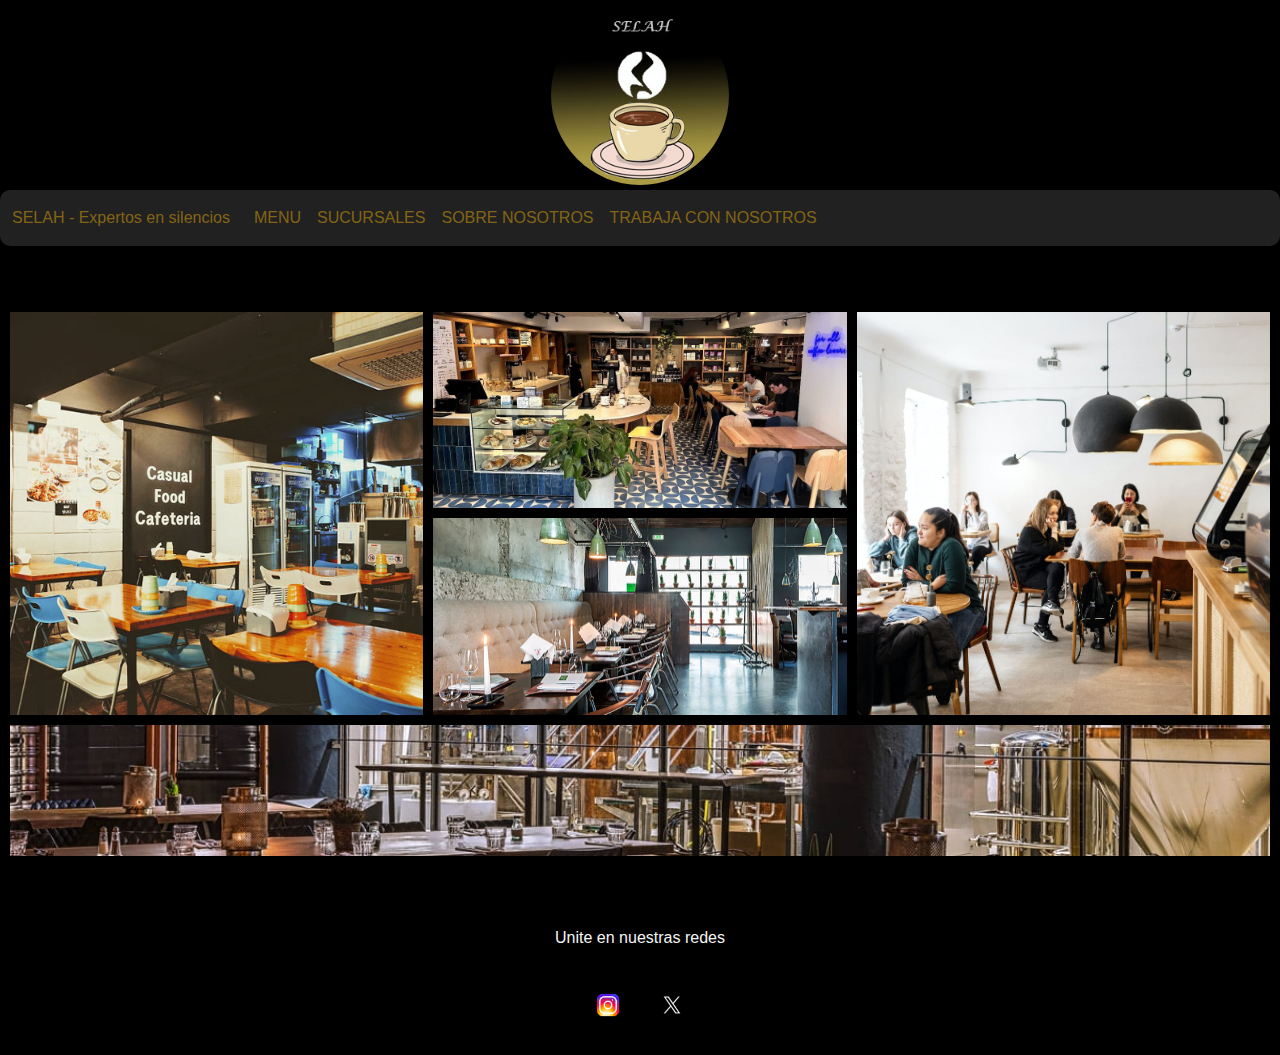
<file: index.html>
<!DOCTYPE html>
<html lang="en">
<head>
    <meta charset="UTF-8">
    <meta name="viewport" content="width=device-width, initial-scale=1.0">
    <link href="https://cdn.jsdelivr.net/npm/bootstrap@5.3.3/dist/css/bootstrap.min.css" rel="stylesheet" integrity="sha384-QWTKZyjpPEjISv5WaRU9OFeRpok6YctnYmDr5pNlyT2bRjXh0JMhjY6hW+ALEwIH" crossorigin="anonymous">
    <link rel="stylesheet" href="css/styles.css">
    <title>Selah - Expertos en silencios</title>
</head>

<body>
    <header class="container-fluid bg-black">
    <div class="row d-flex justify-content-center">  
        <h1>SELAH</h1>
        <img class="logo" src="img/logo.jpg" alt="">
    </div>
    </header>
 <!-- navigation bar -->
    <main>          
          <nav class="navbar navbar-expand-lg navcolor">
            <div class="container-fluid">
              <a class="navbar-brand indexselah" href="index.html">SELAH - Expertos en silencios</a>
              <button class="navbar-toggler" type="button" data-bs-toggle="collapse" data-bs-target="#navbarSupportedContent" aria-controls="navbarSupportedContent" aria-expanded="false" aria-label="Toggle navigation">
                <span class="navbar-toggler-icon"></span>
              </button>
              <div class="collapse navbar-collapse centrar" id="navbarSupportedContent">
                <ul class="navbar-nav me-auto mb-2 mb-lg-0">
                  <li class="nav-item">
                    <a class="nav-link active" aria-current="page" href="pages/menu.html">MENU</a>
                  </li>
                  <li class="nav-item">
                    <a class="nav-link active" aria-current="page" href="pages/sucursales.html">SUCURSALES</a>
                  </li>
                  <li class="nav-item">
                    <a class="nav-link active" aria-current="page" href="pages/sobre-nosotros.html">SOBRE NOSOTROS</a>
                  </li>
                  <li class="nav-item">
                    <a class="nav-link active" aria-current="page" href="pages/trabaja-con-nosotros.html">TRABAJA CON NOSOTROS</a>
                  </li>
                </ul>
              </div>
            </div>
          </nav>

  <section>
          <div class="img1">
            <img src="img/carrusel1.jpeg" alt="">
          </div>
          <div class="img2">
            <img src="img/carrusel2.jpg" alt="">
          </div>
          <div class="img3">
            <img src="img/carrusel3.jpg" alt="">
          </div>
          <div class="img4">
            <img src="img/carrusel4.jpg" alt="">
          </div>
          <div class="img5">
            <img src="img/carrusel5.jpg" alt="">
          </div>
  </section>
      
    </main>


 <footer>
  <p>Unite en nuestras redes</p>
  <br>
  <a href="https://www.instagram.com/coderhouse" target="_blank"><img src="img/instalogo.png" alt="" height="30px" width="30px"></a>
 <a href="https://x.com/coderhouse" target="_blank"><img src="img/x.jpg" alt="" height="30px" width="30px"></a> 
 </footer>

   
    <script src="https://cdn.jsdelivr.net/npm/bootstrap@5.3.3/dist/js/bootstrap.bundle.min.js" integrity="sha384-YvpcrYf0tY3lHB60NNkmXc5s9fDVZLESaAA55NDzOxhy9GkcIdslK1eN7N6jIeHz" crossorigin="anonymous"></script>
</body>


</html>
</file>
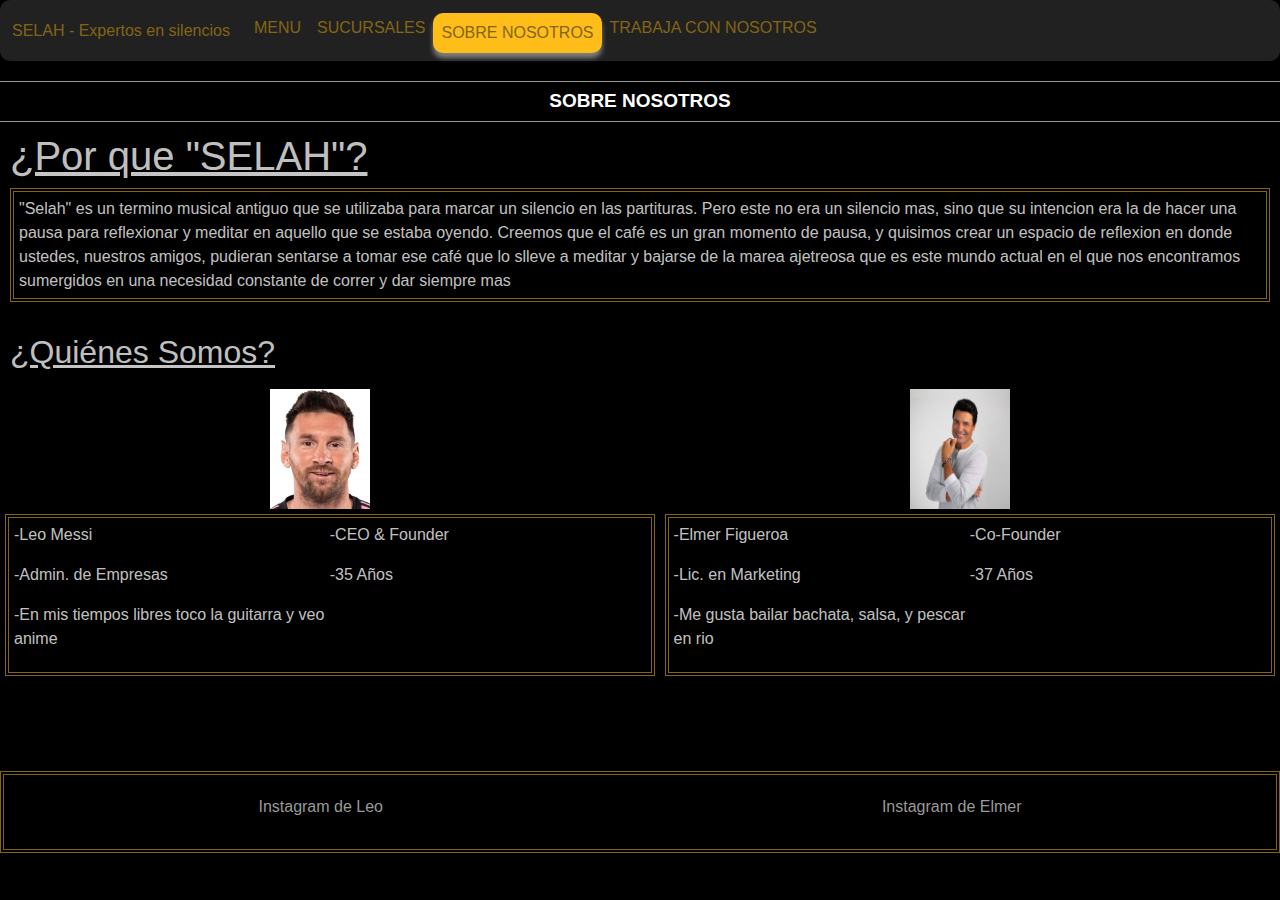
<file: pages/sobre-nosotros.html>
<!DOCTYPE html>
<html lang="en">
<head>
    <meta charset="UTF-8">
    <meta name="viewport" content="width=device-width, initial-scale=1.0">
    <link href="https://cdn.jsdelivr.net/npm/bootstrap@5.3.3/dist/css/bootstrap.min.css" rel="stylesheet" integrity="sha384-QWTKZyjpPEjISv5WaRU9OFeRpok6YctnYmDr5pNlyT2bRjXh0JMhjY6hW+ALEwIH" crossorigin="anonymous">
    <link rel="preconnect" href="https://fonts.googleapis.com">
<link rel="preconnect" href="https://fonts.gstatic.com" crossorigin>
<link href="https://fonts.googleapis.com/css2?family=Delius+Swash+Caps&display=swap" rel="stylesheet">
<link rel="stylesheet" href="../css/styles.css">
    <title>SOBRE NOSOTROS</title>
</head>

<body>

    <main>
      <nav class="navbar navbar-expand-lg navcolor">
        <div class="container-fluid">
          <a class="navbar-brand" href="../index.html">SELAH - Expertos en silencios</a>
          <button class="navbar-toggler" type="button" data-bs-toggle="collapse" data-bs-target="#navbarSupportedContent" aria-controls="navbarSupportedContent" aria-expanded="false" aria-label="Toggle navigation">
            <span class="navbar-toggler-icon"></span>
          </button>
          <div class="collapse navbar-collapse" id="navbarSupportedContent">
            <ul class="navbar-nav me-auto mb-2 mb-lg-0">
              <li class="nav-item">
                <a class="nav-link active" aria-current="page" href="../pages/menu.html">MENU</a>
              </li>
              <li class="nav-item">
                <a class="nav-link active" aria-current="page" href="../pages/sucursales.html">SUCURSALES</a>
              </li>
              <li class="nav-item">
                <a class="nav-link active ifhere" aria-current="page" href="../pages/sobre-nosotros.html">SOBRE NOSOTROS</a>
              </li>
              <li class="nav-item">
                <a class="nav-link active" aria-current="page" href="../pages/trabaja-con-nosotros.html">TRABAJA CON NOSOTROS</a>
              </li>
            </ul>
          </div>
        </div>
      </nav>


    <div class="subtitle-line container-fluid"> SOBRE NOSOTROS </div>
        <div class="tituloselah">
            <H1>¿Por que "SELAH"?</H1>
            <p class="parrafo">"Selah" es un termino musical antiguo que se utilizaba para marcar un silencio en las partituras. Pero este no era un silencio mas, sino que su intencion era la de hacer una pausa para reflexionar y meditar en aquello que se estaba oyendo. Creemos que el café es un gran momento de pausa, y quisimos crear un espacio de reflexion en donde ustedes, nuestros amigos, pudieran sentarse a tomar ese café que lo slleve a meditar y bajarse de la marea ajetreosa que es este mundo actual en el que nos encontramos sumergidos en una necesidad constante de correr y dar siempre mas</p>
        </div>

        <div class="quienes">
            <h2>¿Quiénes Somos?</h2>
        </div>

<div class="imagenes">
  <img src="../img/messi.jpg" alt="" height="120px" width="100px">
  <img src="../img/chayanne.jpg" alt="" height="120px" width="100px">
</div>


    <div class="contenedor">
            <div class="soy">
            <p>-Leo Messi</p>
            <p>-CEO & Founder</p>
            <p>-Admin. de Empresas</p>
            <p>-35 Años</p>
            <p>-En mis tiempos libres toco la guitarra y veo anime</p>
            </div>

            <div class="soy">
            <p>-Elmer Figueroa</p>
            <p>-Co-Founder</p>
            <p>-Lic. en Marketing</p>
            <p>-37 Años</p>
            <p>-Me gusta bailar bachata, salsa, y pescar en rio</p>
            </div>  
    </div>

    </main>



    <footer>

        <div class="redesnosotros">
          <a href="https://www.instagram.com/leomessi/" target="_blank">Instagram de Leo</a>
          <a href="https://www.instagram.com/chayanne/" target="_blank">Instagram de Elmer</a>
        </div>

    </footer>

    <script src="https://cdn.jsdelivr.net/npm/bootstrap@5.3.3/dist/js/bootstrap.bundle.min.js" integrity="sha384-YvpcrYf0tY3lHB60NNkmXc5s9fDVZLESaAA55NDzOxhy9GkcIdslK1eN7N6jIeHz" crossorigin="anonymous"></script>
</body>
</html>
</file>
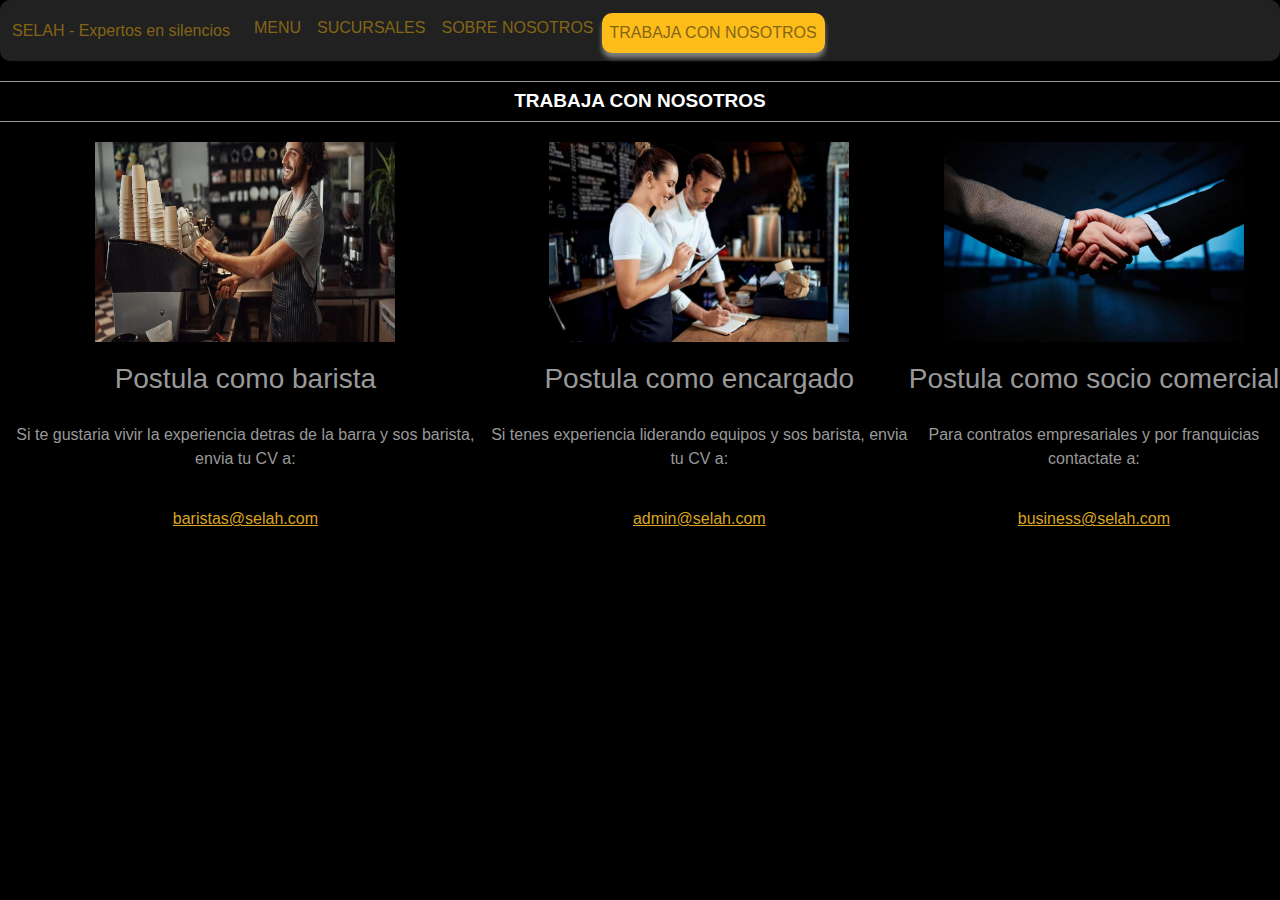
<file: pages/trabaja-con-nosotros.html>
<!DOCTYPE html>
<html lang="en">
<head>
    <meta charset="UTF-8">
    <meta name="viewport" content="width=device-width, initial-scale=1.0">
    <link href="https://cdn.jsdelivr.net/npm/bootstrap@5.3.3/dist/css/bootstrap.min.css" rel="stylesheet" integrity="sha384-QWTKZyjpPEjISv5WaRU9OFeRpok6YctnYmDr5pNlyT2bRjXh0JMhjY6hW+ALEwIH" crossorigin="anonymous">
    <link rel="preconnect" href="https://fonts.googleapis.com">
<link rel="preconnect" href="https://fonts.gstatic.com" crossorigin>
<link href="https://fonts.googleapis.com/css2?family=Delius+Swash+Caps&display=swap" rel="stylesheet">
<link rel="stylesheet" href="../css/styles.css">
    <title>SOBRE NOSOTROS</title>
</head>

<body>
    <main>
      <nav class="navbar navbar-expand-lg navcolor">
        <div class="container-fluid">
          <a class="navbar-brand" href="../index.html">SELAH - Expertos en silencios</a>
          <button class="navbar-toggler" type="button" data-bs-toggle="collapse" data-bs-target="#navbarSupportedContent" aria-controls="navbarSupportedContent" aria-expanded="false" aria-label="Toggle navigation">
            <span class="navbar-toggler-icon"></span>
          </button>
          <div class="collapse navbar-collapse" id="navbarSupportedContent">
            <ul class="navbar-nav me-auto mb-2 mb-lg-0">
              <li class="nav-item">
                <a class="nav-link active" aria-current="page" href="../pages/menu.html">MENU</a>
              </li>
              <li class="nav-item">
                <a class="nav-link active" aria-current="page" href="../pages/sucursales.html">SUCURSALES</a>
              </li>
              <li class="nav-item">
                <a class="nav-link active" aria-current="page" href="../pages/sobre-nosotros.html">SOBRE NOSOTROS</a>
              </li>
              <li class="nav-item">
                <a class="nav-link active ifhere" aria-current="page" href="../pages/trabaja-con-nosotros.html">TRABAJA CON NOSOTROS</a>
              </li>
            </ul>
          </div>
        </div>
      </nav>


    <div class="subtitle-line container-fluid"> TRABAJA CON NOSOTROS </div>
    

      <div class="unite">
        <div class="sucursales">
            <img src="../img/barista.jpg" alt="" class="cv" height="200px" width="300px">        
            <h3>Postula como barista</h3>
            <p>Si te gustaria vivir la experiencia detras de la barra y sos barista, envia tu CV a:</p>
            <a href="https://outlook.live.com/mail/0/" target="_blank">baristas@selah.com</a>
        </div>
    
        <div class="sucursales">
            <img src="../img/encargado.jpg" alt="" class="cv" height="200px" width="300px">
            <h3>Postula como encargado</h3>
            <p>Si tenes experiencia liderando equipos y sos barista, envia tu CV a:</p>
            <a href="https://outlook.live.com/mail/0/" target="_blank">admin@selah.com</a>
        </div>
        
        <div class="sucursales">
            <img src="../img/socio.jpg" alt="" class="cv" height="200px" width="300px">        
            <h3>Postula como socio comercial</h3>
            <p>Para contratos empresariales y por franquicias contactate a:</p>
            <a href="https://outlook.live.com/mail/0/" target="_blank">business@selah.com</a>
        </div>
      </div>

    </main>
    


    <footer>

    </footer>

    <script src="https://cdn.jsdelivr.net/npm/bootstrap@5.3.3/dist/js/bootstrap.bundle.min.js" integrity="sha384-YvpcrYf0tY3lHB60NNkmXc5s9fDVZLESaAA55NDzOxhy9GkcIdslK1eN7N6jIeHz" crossorigin="anonymous"></script>
</body>

</html>
</file>
<file: css/styles.css>
/*RESET*/
*{
    margin: 0;
    padding: 0;
    box-sizing: border-box;
 }
 /* Estilos Mobile */
 /* Estilos de INDEX */

 body{
    background-color: black;
    font-family: "Raleway", sans-serif;
    font-optical-sizing: auto;
}

.navcolor{
    color: goldenrod;
}
/* HEADER */

header{
    display: flex;
    position: sticky;
    justify-content: center;
    margin-bottom: 5px;
    margin-top: 5px;
}
header div{
    height: 15vh;
}

header div h1{
    display: none;
}

header div img{
    display: flex;
    position: relative;
    border-radius: 100%;
    height: 15vh;
}

.subtitle-line{
    color: white;
    border-bottom: 1px solid #999;
    border-top: 1px solid #999;
    display: block;
    font-size: 1.188rem;
    font-weight: 600;
    margin-top: 20px;
    padding: 5px;
    text-align: center;
}


/*---------------------------------MAIN--------------------------------------------*/

.navbar .navbar-nav .nav-link:hover{
    background-color: rgb(161, 119, 12);
    color: whitesmoke !important;
    box-shadow: 0px 5px 5px grey;
    border-radius: 10px;
    margin-top: 5px;
}

.ifhere{
    background-color: rgb(254, 189, 25);
    box-shadow: 0px 5px 5px grey;
    border-radius: 10px;
    margin-top: 5px;
}

.navbar{
    display: flex;
    position: sticky;
}

.navcolor{
    border-radius: 10px;
    background-color:rgb(33, 33, 33);
}

.navbar-brand{
    font-size: medium;
    
}

.nav-link, .navbar-brand{
    color: rgb(132, 101, 21) !important;

}

.navbar-toggler-icon{
    color: whitesmoke !important;
    background-image: url("data:image/svg+xml,%3csvg xmlns='http://www.w3.org/2000/svg' viewBox='0 0 30 30'%3e%3cpath stroke='rgba%28132, 101, 21, 1%29' stroke-linecap='round' stroke-miterlimit='10' stroke-width='2' d='M4 7h22M4 15h22M4 23h22'/%3e%3c/svg%3e");
}


main .img1, .img3{
    display: none;
}

section{
    display: grid;
    grid-template-columns: 1fr;
    grid-template-rows: repeat(3, 25%);
    row-gap: 15px;
    padding: 10px;
    align-content: center;
}

section div img{
    width: 100%;
    height: 100%;
    object-fit: cover;
}
.sucursales{
    display: flex;
    flex-direction: column;
    text-align: center;
    align-items: center;
    margin-top: 20px;
    color: #999;
}

.sucursales a{
    text-decoration: underline;
    color: goldenrod;
}

footer{
    margin-bottom: 15px;
}

/* ----------------- estilos menu ------------------- */

.menuselah{
    gap: 30px;
    display: grid;
    grid-template-columns: repeat(2, 1fr);  
    color: white;
    height: 100%;

}

.prod{
    display: flex;
    flex-direction: column;
    align-items: center;
    text-align: center;
    padding: 10px;
    background-color: #999;
    border-radius: 5px;
}

.prod img {
    width: 150px; 
    height: 150px; 
    object-fit: cover; 
    border-radius: 10px; 
}



.tituloselah, .quienes, .soy{
    color: rgba(245, 245, 245, 0.804);
    margin: 5px;
    padding: 5px;
}

.tituloselah h1, .quienes{
    text-decoration: underline;
}

.parrafo{
    padding: 5px;
    border: double 4px  rgb(132, 101, 21);
}
.contenedor{
    display: flex;
}

.sucursales{
    display: flex;
    flex-direction: column;
    text-align: center;
    align-items: center;
    margin-top: 20px;
    color: #999;
}

.sucursales a{
    text-decoration: underline;
    color: goldenrod;
}

/* --------------------------FOOTER-------------------------- */

footer{
    color: whitesmoke;
    text-align: center;
    margin-bottom: 35px;
    margin-top: 50px;
   }
   
   footer a{   
       margin: 10px;
       padding: 5px;
   
   }
   
   footer div{
       margin-top: 10vh;
       text-align: center;
       display: flex;
       flex-direction: row;
       justify-content: space-around;
   }
   footer a{
       color: #999;
       text-decoration: none;
       margin-bottom: 20px;
   }
   
   .soy{
       padding: 5px;
       border: double 4px  rgb(132, 101, 21);
   }
   
   .imagenes{
       display: flex;
       flex-direction: row;
       justify-content: space-around;
   }
   
/* -----------------------------------ESTILOS PARA DESKTOP----------------------- */
@media screen and (min-width: 1024px){
    
    header{
        height: 20vh;
    }
    header .logo{
        height: 20vh;
    }

    section{
        grid-template-columns: repeat(3, 1fr) ;
        grid-template-rows: 30% 30% 20%;
        gap: 10px;
        height: 75vh;
        }

    main .img1, main .img3{
        display: block;
    }

    main .img1, main .img3{
        grid-row: span 2;
    }

    main .img2, main .img4{
        grid-column: span 1;
    }

    main .img5{
        grid-column: span 3;
    }

    footer{
        margin-top: 5px;
    }

    .menuselah{
        display: flex;
        justify-content: space-around;
        height: 55vh;
    }
    
    .section-prod {
        display: flex;
        justify-content: center;
    }

    .soy{
        display: grid;
        grid-template-columns: repeat(2, 1fr);
        grid-column: span 1;

    }

    .redesnosotros{
        border: double 4px rgb(132, 101, 21);
        padding: 5px;
    }



    .suc{
        display: grid;
        grid-template-columns: repeat(2, 1fr);
        margin-top: 10vh;
    }

    .sucursales{
        gap: 20px;
    }

    .maps{
        height: 300px;
        width: 450px;
    }

    .unite{
        display: flex;
        justify-content: center;
    }
}
</file>
